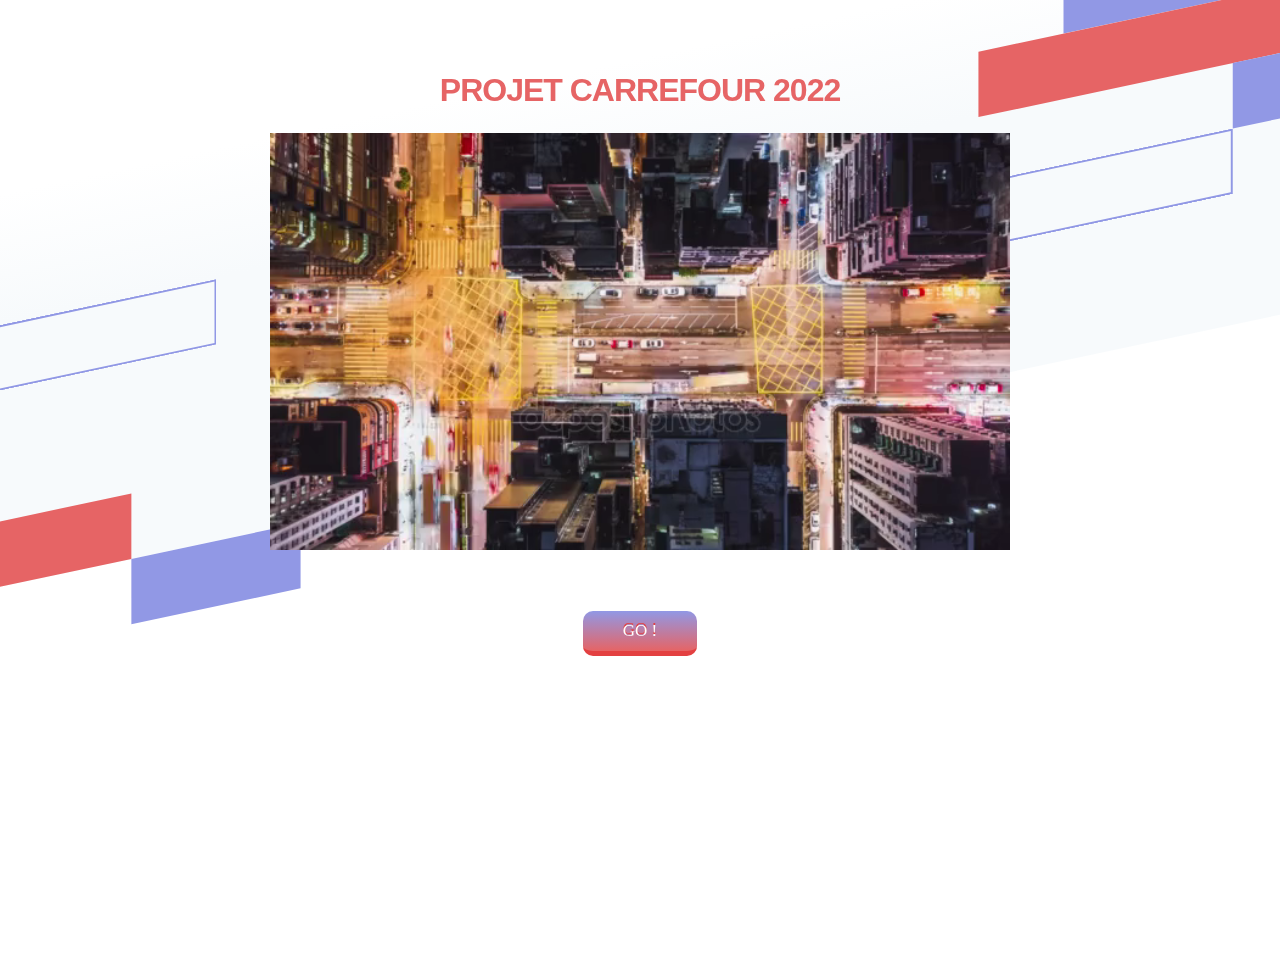
<file: index.html>
<html>
<head>
  <meta charset="utf-8">
  <title>PROJET CARREFOUR 2022</title>
  <link rel="stylesheet" type="text/css" href="style.css">
</head>

<body>
  <div class="login-root">
    <div class="box-root flex-flex flex-direction--column" style="min-height: 100vh;flex-grow: 1;">
      <div class="loginbackground box-background--white padding-top--64">
        <div class="loginbackground-gridContainer">
          <div class="box-root flex-flex" style="grid-area: top / start / 8 / end;">
            <div class="box-root" style="background-image: linear-gradient(white 0%, rgb(247, 250, 252) 33%); flex-grow: 1;">
            </div>
          </div>
          <div class="box-root flex-flex" style="grid-area: 4 / 2 / auto / 5;">
            <div class="box-root box-divider--light-all-2 animationLeftRight tans3s" style="flex-grow: 1;"></div>
          </div>
          <div class="box-root flex-flex" style="grid-area: 6 / start / auto / 2;">
            <div class="box-root box-background--blue800" style="flex-grow: 1;"></div>
          </div>
          <div class="box-root flex-flex" style="grid-area: 7 / start / auto / 4;">
            <div class="box-root box-background--blue animationLeftRight" style="flex-grow: 1;"></div>
          </div>
          <div class="box-root flex-flex" style="grid-area: 8 / 4 / auto / 6;">
            <div class="box-root box-background--gray100 animationLeftRight tans3s" style="flex-grow: 1;"></div>
          </div>
          <div class="box-root flex-flex" style="grid-area: 2 / 15 / auto / end;">
            <div class="box-root box-background--cyan200 animationRightLeft tans4s" style="flex-grow: 1;"></div>
          </div>
          <div class="box-root flex-flex" style="grid-area: 3 / 14 / auto / end;">
            <div class="box-root box-background--blue animationRightLeft" style="flex-grow: 1;"></div>
          </div>
          <div class="box-root flex-flex" style="grid-area: 4 / 17 / auto / 20;">
            <div class="box-root box-background--gray100 animationRightLeft tans4s" style="flex-grow: 1;"></div>
          </div>
          <div class="box-root flex-flex" style="grid-area: 5 / 14 / auto / 17;">
            <div class="box-root box-divider--light-all-2 animationRightLeft tans3s" style="flex-grow: 1;"></div>
          </div>
        </div>
      </div>
      <div class="box-root padding-top--24 flex-flex flex-direction--column" style="flex-grow: 1; z-index: 9;">
        <div class="box-root padding-top--48 padding-bottom--24 flex-flex flex-justifyContent--center">
          <h1><p>PROJET CARREFOUR 2022</p></h1>
        </div>
        <div class="formbg-outer">
	 <video id="video" width="100%" height="50%" frameborder="0" autoplay loop>
                                <source src="images/carrefourVideo.mp4" type=video/mp4>
                                </video>
				<br><br><br><br>
<div id="boutonCommande">
                 <a  class="action-button" onclick="BDD()" href="IHM.html">GO !</a>
</div>
            </div>
          </div>
          </div>
        </div>
      </div>
    </div>
  </div>

	<script>
                function BDD() {
        var xhttp = new XMLHttpRequest();
        xhttp.onreadystatechange = function() {};
        xhttp.open("GET", "Include/BDD.php", true);
        xhttp.send();
                }
        </script>

</body>

</html>
</file>
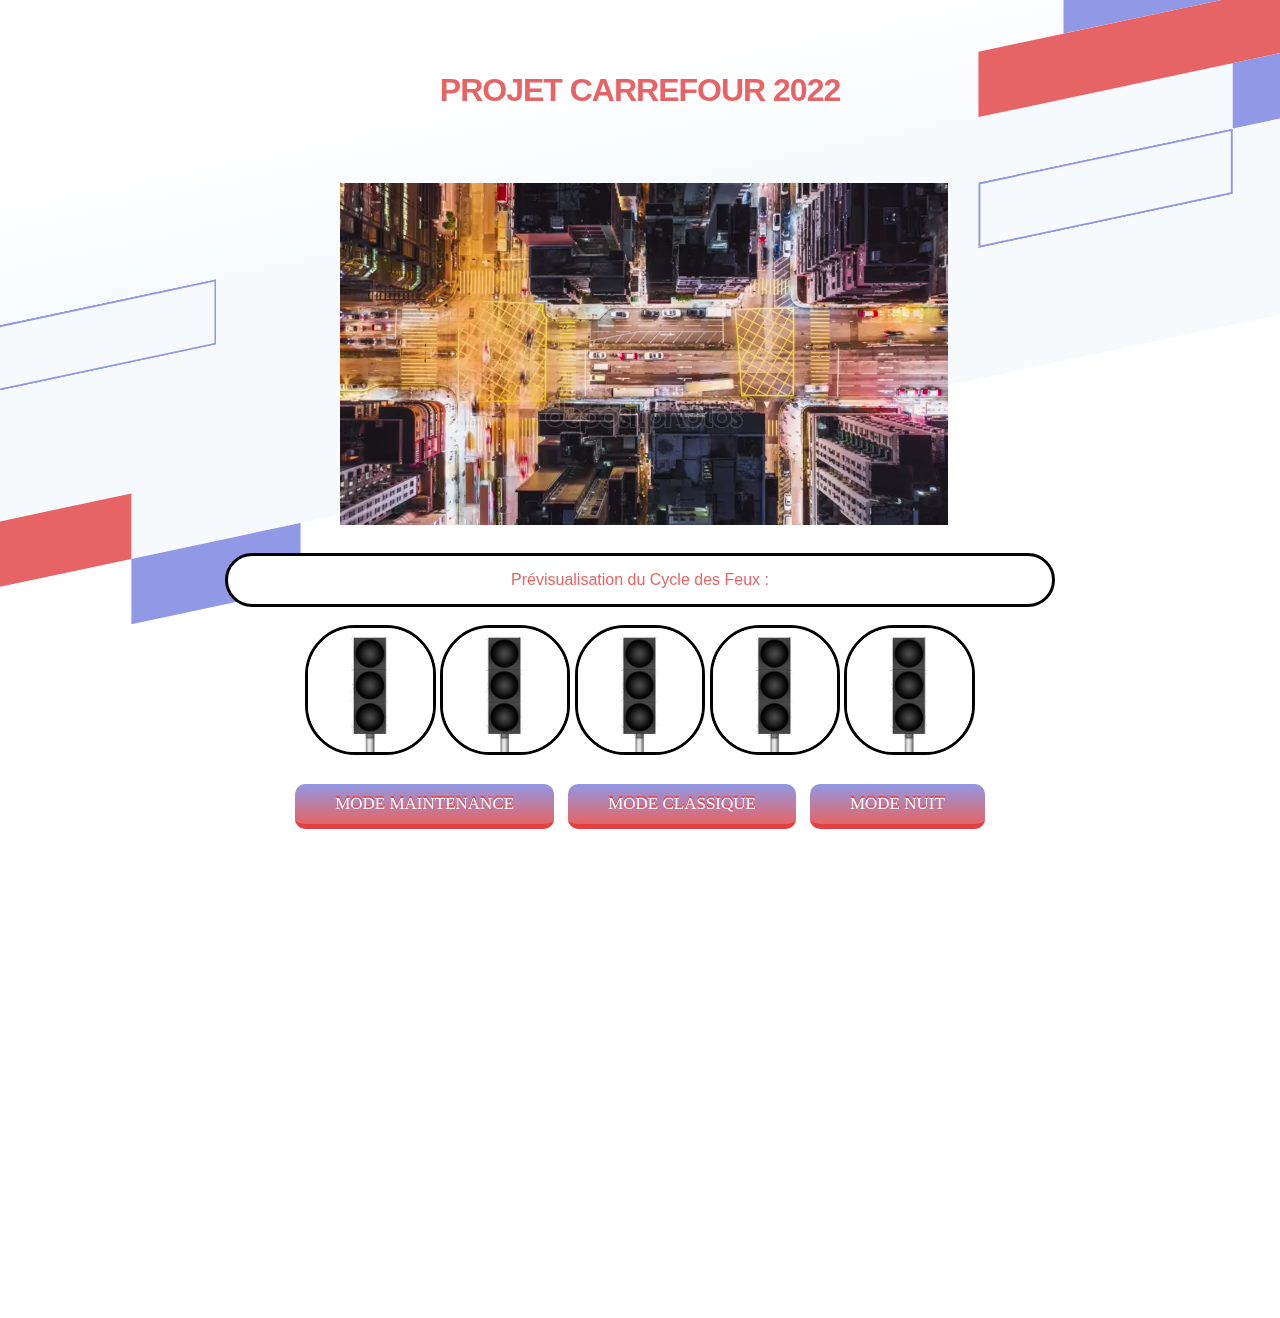
<file: IHM.html>
<html>
<head>
  <meta charset="utf-8">
  <title>IHM CARREFOUR 2022</title>
  <link rel="stylesheet" type="text/css" href="style.css">
</head>

<body>
  <div class="login-root">
    <div class="box-root flex-flex flex-direction--column" style="min-height: 100vh;flex-grow: 1;">
      <div class="loginbackground box-background--white padding-top--64">
        <div class="loginbackground-gridContainer">
          <div class="box-root flex-flex" style="grid-area: top / start / 8 / end;">
            <div class="box-root" style="background-image: linear-gradient(white 0%, rgb(247, 250, 252) 33%); flex-grow: 1;">
            </div>
          </div>
          <div class="box-root flex-flex" style="grid-area: 4 / 2 / auto / 5;">
            <div class="box-root box-divider--light-all-2 animationLeftRight tans3s" style="flex-grow: 1;"></div>
          </div>
          <div class="box-root flex-flex" style="grid-area: 6 / start / auto / 2;">
            <div class="box-root box-background--blue800" style="flex-grow: 1;"></div>
          </div>
          <div class="box-root flex-flex" style="grid-area: 7 / start / auto / 4;">
            <div class="box-root box-background--blue animationLeftRight" style="flex-grow: 1;"></div>
          </div>
          <div class="box-root flex-flex" style="grid-area: 8 / 4 / auto / 6;">
            <div class="box-root box-background--gray100 animationLeftRight tans3s" style="flex-grow: 1;"></div>
          </div>
          <div class="box-root flex-flex" style="grid-area: 2 / 15 / auto / end;">
            <div class="box-root box-background--cyan200 animationRightLeft tans4s" style="flex-grow: 1;"></div>
          </div>
          <div class="box-root flex-flex" style="grid-area: 3 / 14 / auto / end;">
            <div class="box-root box-background--blue animationRightLeft" style="flex-grow: 1;"></div>
          </div>
          <div class="box-root flex-flex" style="grid-area: 4 / 17 / auto / 20;">
            <div class="box-root box-background--gray100 animationRightLeft tans4s" style="flex-grow: 1;"></div>
          </div>
          <div class="box-root flex-flex" style="grid-area: 5 / 14 / auto / 17;">
            <div class="box-root box-divider--light-all-2 animationRightLeft tans3s" style="flex-grow: 1;"></div>
          </div>
        </div>
      </div>
      <div class="box-root padding-top--24 flex-flex flex-direction--column" style="flex-grow: 1; z-index: 9;">
        <div class="box-root padding-top--48 padding-bottom--24 flex-flex flex-justifyContent--center">
          <h1><p>PROJET CARREFOUR 2022</p></h1>
        </div>
        <div class="formbg-outer">
		<div id="divVideo">	
         <video id="video" autoplay loop>
             <source src="images/carrefourVideo.mp4" type=video/mp4>
         </video>
		</div>


		<div id="centrer">
			<p>Prévisualisation du Cycle des Feux :</p>
		</div>
			<br>

		<div id="divImage">	
			<img id="feu1" src="images/feuEteint.jpg" alt="photo">
                        <img id="feu2" src="images/feuEteint.jpg" alt="photo">
                        <img id="feu3" src="images/feuEteint.jpg" alt="photo">
                        <img id="feu4" src="images/feuEteint.jpg" alt="photo">
                        <img id="feu5" src="images/feuEteint.jpg" alt="photo">
		</div>
			<br>
		  <div id="boutonCommande">
                 <a  class="action-button" onclick="modeMaintenance()" href="#">MODE MAINTENANCE</a>
                 <a  class="action-button" onclick="modeClassique()" href="#">MODE CLASSIQUE</a>
                 <a  class="action-button" onclick="modeNuit()" href="#">MODE NUIT</a>
               </div>
              </div>
             </div>
            </div>
          </div>
        </div>
      </div>
   </div>

	<script>
        function modeMaintenance() {
        var xhttp = new XMLHttpRequest();
        xhttp.onreadystatechange = function() {};
        xhttp.open("GET", "Include/MAINTENANCE.inc.php", true);
        xhttp.send();
        
        document.getElementById("feu1").src="images/feuOrange.jpg";
        document.getElementById("feu2").src="images/feuOrange.jpg";
        document.getElementById("feu3").src="images/feuOrange.jpg";
        document.getElementById("feu4").src="images/feuOrange.jpg";
        document.getElementById("feu5").src="images/feuOrange.jpg";

setTimeout(function tempsPause(){
        document.getElementById("feu1").src="images/feuEteint.jpg";
        document.getElementById("feu2").src="images/feuEteint.jpg";
        document.getElementById("feu3").src="images/feuEteint.jpg";
        document.getElementById("feu4").src="images/feuEteint.jpg";
        document.getElementById("feu5").src="images/feuEteint.jpg";
},3000);

setTimeout(function tempsPause(){
        document.getElementById("feu1").src="images/feuOrange.jpg";
        document.getElementById("feu2").src="images/feuOrange.jpg";
        document.getElementById("feu3").src="images/feuOrange.jpg";
        document.getElementById("feu4").src="images/feuOrange.jpg";
        document.getElementById("feu5").src="images/feuOrange.jpg";
},2000);

setTimeout(function tempsPause(){
        document.getElementById("feu1").src="images/feuEteint.jpg";
        document.getElementById("feu2").src="images/feuEteint.jpg";
        document.getElementById("feu3").src="images/feuEteint.jpg";
        document.getElementById("feu4").src="images/feuEteint.jpg";
        document.getElementById("feu5").src="images/feuEteint.jpg";
},1000);


}
</script>
<script>
        function modeClassique() {
        var xhttp = new XMLHttpRequest();
        xhttp.onreadystatechange = function() {};
        xhttp.open("GET", "Include/CLASSIQUE.inc.php", true);
        xhttp.send();

        document.getElementById("feu1").src="images/feuVert.jpg";
        document.getElementById("feu2").src="images/feuVert.jpg";
        document.getElementById("feu3").src="images/feuOrange.jpg";
        document.getElementById("feu4").src="images/feuOrange.jpg";
        document.getElementById("feu5").src="images/feuRouge.jpg";

                setTimeout(function tempsPause(){
        document.getElementById("feu1").src="images/feuEteint.jpg";
        document.getElementById("feu2").src="images/feuEteint.jpg";
        document.getElementById("feu3").src="images/feuEteint.jpg";
        document.getElementById("feu4").src="images/feuEteint.jpg";
        document.getElementById("feu5").src="images/feuEteint.jpg";
        },4000);

setTimeout(function tempsPause(){
        document.getElementById("feu1").src="images/feuVert.jpg";
        document.getElementById("feu2").src="images/feuVert.jpg";
        document.getElementById("feu3").src="images/feuEteint.jpg";
        document.getElementById("feu4").src="images/feuEteint.jpg";
        document.getElementById("feu5").src="images/feuVert.jpg";
        },3000);

setTimeout(function tempsPause(){
        document.getElementById("feu1").src="images/feuVert.jpg";
        document.getElementById("feu2").src="images/feuVert.jpg";
        document.getElementById("feu3").src="images/feuOrange.jpg";
        document.getElementById("feu4").src="images/feuOrange.jpg";
        document.getElementById("feu5").src="images/feuRouge.jpg";
        },2000);

setTimeout(function tempsPause(){
        document.getElementById("feu1").src="images/feuVert.jpg";
        document.getElementById("feu2").src="images/feuVert.jpg";
        document.getElementById("feu3").src="images/feuEteint.jpg";
        document.getElementById("feu4").src="images/feuEteint.jpg";
        document.getElementById("feu5").src="images/feuVert.jpg";
        },1000);
}               

</script>

<script>
        function modeNuit() {
        var xhttp = new XMLHttpRequest();
        xhttp.onreadystatechange = function() {};
        xhttp.open("GET", "Include/NUIT.inc.php", true);
        xhttp.send();

        document.getElementById("feu1").src="images/feuOrange.jpg";
        document.getElementById("feu2").src="images/feuOrange.jpg";
        document.getElementById("feu3").src="images/feuVert.jpg";
        document.getElementById("feu4").src="images/feuVert.jpg";
        document.getElementById("feu5").src="images/feuRouge.jpg";

                setTimeout(function tempsPause(){
        document.getElementById("feu1").src="images/feuEteint.jpg";
        document.getElementById("feu2").src="images/feuEteint.jpg";
        document.getElementById("feu3").src="images/feuEteint.jpg";
        document.getElementById("feu4").src="images/feuEteint.jpg";
        document.getElementById("feu5").src="images/feuEteint.jpg";
        },4000);

setTimeout(function tempsPause(){
        document.getElementById("feu1").src="images/feuEteint.jpg";
        document.getElementById("feu2").src="images/feuEteint.jpg";
        document.getElementById("feu3").src="images/feuVert.jpg";
        document.getElementById("feu4").src="images/feuVert.jpg";
        document.getElementById("feu5").src="images/feuVert.jpg";
        },3000);

setTimeout(function tempsPause(){
        document.getElementById("feu1").src="images/feuOrange.jpg";
        document.getElementById("feu2").src="images/feuOrange.jpg";
        document.getElementById("feu3").src="images/feuVert.jpg";
        document.getElementById("feu4").src="images/feuVert.jpg";
        document.getElementById("feu5").src="images/feuRouge.jpg";
        },2000);

setTimeout(function tempsPause(){
        document.getElementById("feu1").src="images/feuEteint.jpg";
        document.getElementById("feu2").src="images/feuEteint.jpg";
        document.getElementById("feu3").src="images/feuVert.jpg";
        document.getElementById("feu4").src="images/feuVert.jpg";
        document.getElementById("feu5").src="images/feuVert.jpg";
        },1000);
}

</script>

</body>
</html>
</file>
<file: style.css>
* {
  padding: 0;
  margin: 0;
  color: #1a1f36;
  box-sizing: border-box;
  word-wrap: break-word;
  font-family: -apple-system,BlinkMacSystemFont,Segoe UI,Roboto,Helvetica Neue,Ubuntu,sans-serif;
}
body {
    min-height: 100%;
    background-color: #ffffff;
}
h1 {
    letter-spacing: -1px;
}
a {
  color: #5469d4;
  text-decoration: unset;
}

p {
	color: #e66465;
}
.login-root {
    background: #fff;
    display: flex;
    width: 100%;
    min-height: 100vh;
    overflow: hidden;
}
.loginbackground {
    min-height: 692px;
    position: fixed;
    bottom: 0;
    left: 0;
    right: 0;
    top: 0;
    z-index: 0;
    overflow: hidden;
}
.flex-flex {
    display: flex;
}
.align-center {
  align-items: center; 
}
.center-center {
  align-items: center;
  justify-content: center;
}
.box-root {
    box-sizing: border-box;
}
.flex-direction--column {
    -ms-flex-direction: column;
    flex-direction: column;
}
.loginbackground-gridContainer {
    display: -ms-grid;
    display: grid;
    -ms-grid-columns: [start] 1fr [left-gutter] (86.6px)[16] [left-gutter] 1fr [end];
    grid-template-columns: [start] 1fr [left-gutter] repeat(16,86.6px) [left-gutter] 1fr [end];
    -ms-grid-rows: [top] 1fr [top-gutter] (64px)[8] [bottom-gutter] 1fr [bottom];
    grid-template-rows: [top] 1fr [top-gutter] repeat(8,64px) [bottom-gutter] 1fr [bottom];
    justify-content: center;
    margin: 0 -2%;
    transform: rotate(-12deg) skew(-12deg);
}
.box-divider--light-all-2 {
    box-shadow: inset 0 0 0 2px #9198e5;
}
.box-background--blue {
    background-color: #e66465;
}
.box-background--white {
  background-color: #ffffff; 
}
.box-background--blue800 {
    background-color: #212d63;
}
.box-background--gray100 {
    background-color: #9198e5;
}
.box-background--cyan200 {
    background-color: #9198e5;
}
.padding-top--64 {
  padding-top: 64px;
}
.padding-top--24 {
  padding-top: 24px;
}
.padding-top--48 {
  padding-top: 48px;
}
.padding-bottom--24 {
  padding-bottom: 24px;
}
.padding-horizontal--48 {
  padding: 48px;
}
.padding-bottom--15 {
  padding-bottom: 15px;
}


.flex-justifyContent--center {
  -ms-flex-pack: center;
  justify-content: center;
}

span {
    display: block;
    font-size: 20px;
    line-height: 28px;
    color: #1a1f36;
}
label {
    margin:auto;
    text-align:center;
}
.grid--50-50 {
    display: grid;
    grid-template-columns: 50% 50%;
    align-items: center;
}


.animationRightLeft {
  animation: animationRightLeft 2s ease-in-out infinite;
}
.animationLeftRight {
  animation: animationLeftRight 2s ease-in-out infinite;
}
.tans3s {
  animation: animationLeftRight 3s ease-in-out infinite;
}
.tans4s {
  animation: animationLeftRight 4s ease-in-out infinite;
}

@keyframes animationLeftRight {
  0% {
    transform: translateX(0px);
  }
  50% {
    transform: translateX(1000px);
  }
  100% {
    transform: translateX(0px);
  }
} 

@keyframes animationRightLeft {
  0% {
    transform: translateX(0px);
  }
  50% {
    transform: translateX(-1000px);
  }
  100% {
    transform: translateX(0px);
  }
}






.action-button {
    text-align:center;
    margin: 7px;
    padding: 10px 40px;
    float: left;
    border-radius: 10px;
    font-family: 'Pacifico';
    font-size: 17px;
    color: #ffffff;
    text-decoration: none;
    background:linear-gradient(#9198e5, #e66465);
    border-bottom: 5px solid #e34041;
    text-shadow: 0px -2px #e34041;
    transition: all 0.1s;
    -webkit-transition: all 0.1s;
}

.action-button:active {
    transform: translate(0px,5px);
    -webkit-transform: translate(0px,5px);
    border-bottom: 1px solid;
}

#boutonCommande {
        display: flex;
     align-items: center;
     justify-content: center;
}

#arriere {
margin:auto;
background : linear-gradient(#e66465, #9198e5);
}

#centrer

{
        margin-left: auto;
        margin-right: auto;
        padding: 15px;
        width: 830px;
        text-align: center;
        background-color:white;
        font-size: 100%;
        border: solid black;
        border-radius: 30px;
}



#divImage {
        text-align:center;
}

img {
        border-radius: 50px;
        height:11%;
        border:solid black;
}

#divVideo {

	margin-left: auto;
        margin-right: auto;
        padding: 50px;
        width: 700px;
	height: 420px;
}
</file>
